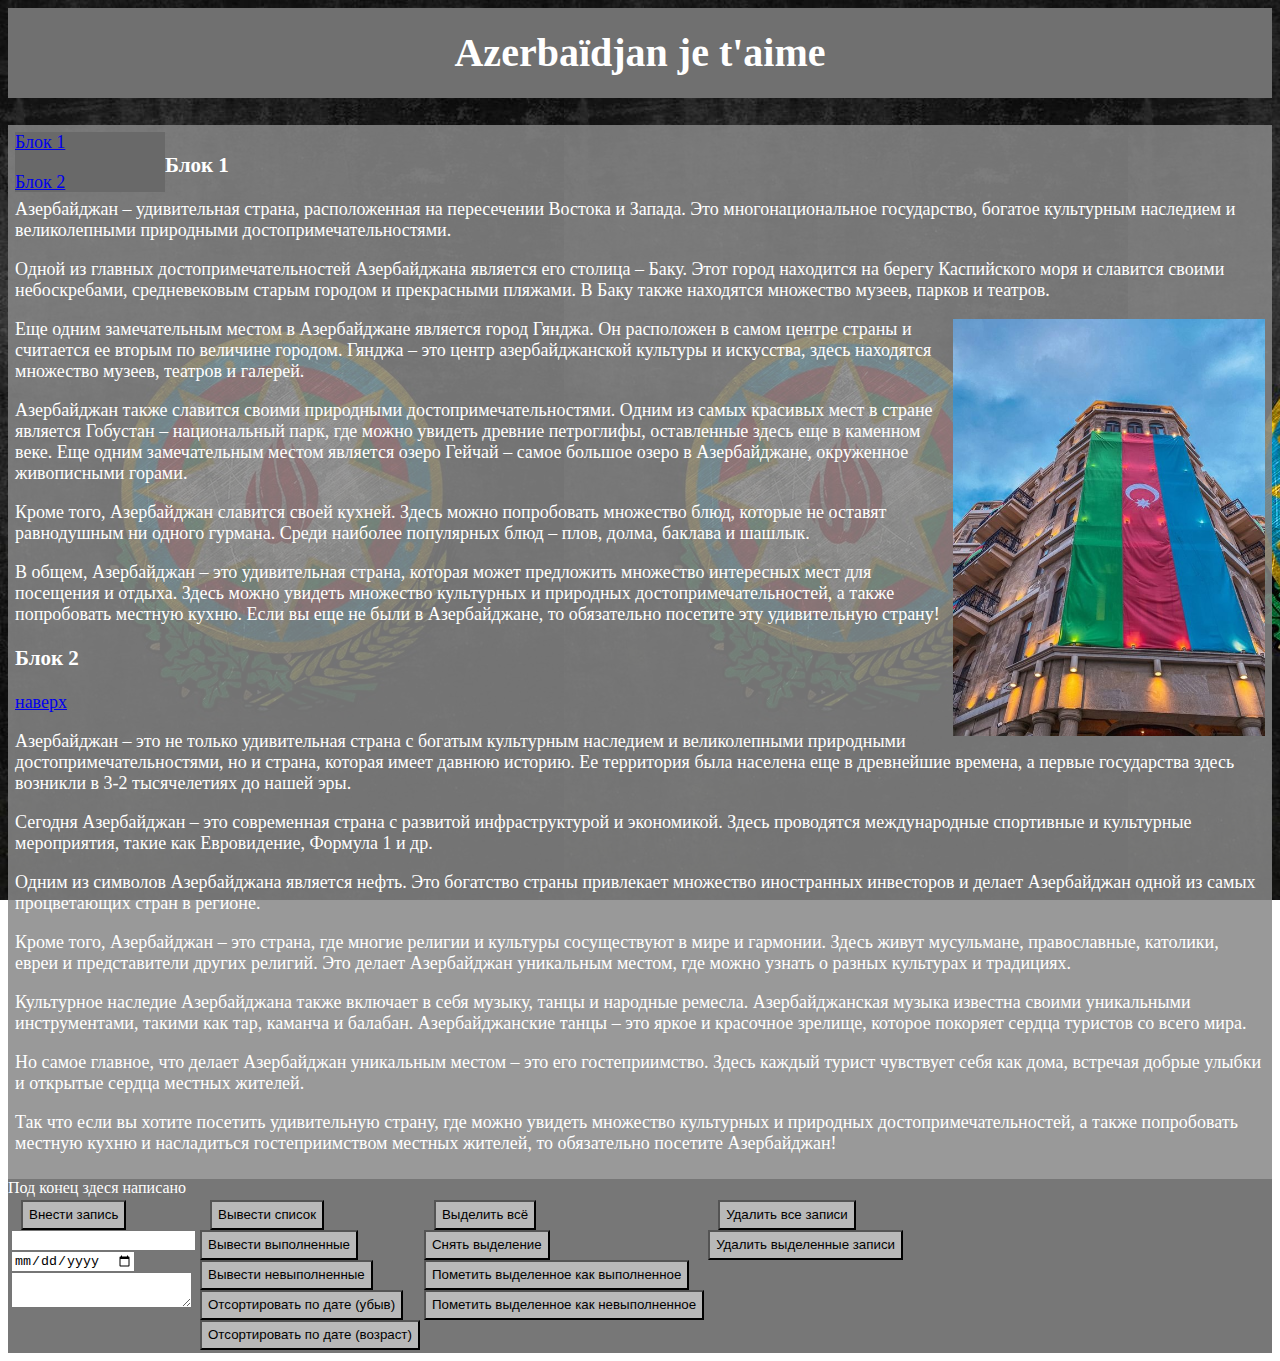
<file: index.html>
<html>
<head>
<title>Азербайджан!!!!!</title>
<link rel="stylesheet" href="style2.css">
        <link rel="manifest" href="manifest.json">
        <script src="app.js"></script>


<meta name="mobile-web-app-capable" content="yes">
<meta name="apple-mobile-web-app-capable" content="yes">
<meta name="application-name" content="mypwa">
<meta name="apple-mobile-web-app-title" content="mypwa">
<meta name="msapplication-starturl" content="/">
<meta name="viewport" content="width=device-width, initial-scale=1, shrink-to-fit=no">
<script type="text/javascript" src="script2.js"></script>
</head>
<body>

<div class=header id='headoo'>
<h1>Azerbaïdjan je t'aime</h1>
</div>

<div class=boder>
<div class=dopper>
<a href=#b1><div class=menu>Блок 1</div></a>
<a href=#b2><div class=manu>Блок 2</div></a>
</div>
<h3 id='b1'>Блок 1</h3>
<p>Азербайджан – удивительная страна, расположенная на пересечении Востока и Запада. Это многонациональное государство, богатое культурным наследием и великолепными природными достопримечательностями.</p>

<p>Одной из главных достопримечательностей Азербайджана является его столица – Баку. Этот город находится на берегу Каспийского моря и славится своими небоскребами, средневековым старым городом и прекрасными пляжами. В Баку также находятся множество музеев, парков и театров.</p>
<img style='float:right;width:25%;' src='img/flag.jpg'>
<p>Еще одним замечательным местом в Азербайджане является город Гянджа. Он расположен в самом центре страны и считается ее вторым по величине городом. Гянджа – это центр азербайджанской культуры и искусства, здесь находятся множество музеев, театров и галерей.</p>

<p>Азербайджан также славится своими природными достопримечательностями. Одним из самых красивых мест в стране является Гобустан – национальный парк, где можно увидеть древние петроглифы, оставленные здесь еще в каменном веке. Еще одним замечательным местом является озеро Гейчай – самое большое озеро в Азербайджане, окруженное живописными горами.</p>

<p>Кроме того, Азербайджан славится своей кухней. Здесь можно попробовать множество блюд, которые не оставят равнодушным ни одного гурмана. Среди наиболее популярных блюд – плов, долма, баклава и шашлык.</p>
<p>В общем, Азербайджан – это удивительная страна, которая может предложить множество интересных мест для посещения и отдыха. Здесь можно увидеть множество культурных и природных достопримечательностей, а также попробовать местную кухню. Если вы еще не были в Азербайджане, то обязательно посетите эту удивительную страну!</p>
<h3 id='b2'>Блок 2</h3>
<a href=#top>наверх</a><br>
<p>Азербайджан – это не только удивительная страна с богатым культурным наследием и великолепными природными достопримечательностями, но и страна, которая имеет давнюю историю. Ее территория была населена еще в древнейшие времена, а первые государства здесь возникли в 3-2 тысячелетиях до нашей эры.</p>

<p>Сегодня Азербайджан – это современная страна с развитой инфраструктурой и экономикой. Здесь проводятся международные спортивные и культурные мероприятия, такие как Евровидение, Формула 1 и др.</p>

<p>Одним из символов Азербайджана является нефть. Это богатство страны привлекает множество иностранных инвесторов и делает Азербайджан одной из самых процветающих стран в регионе.</p>


<p>Кроме того, Азербайджан – это страна, где многие религии и культуры сосуществуют в мире и гармонии. Здесь живут мусульмане, православные, католики, евреи и представители других религий. Это делает Азербайджан уникальным местом, где можно узнать о разных культурах и традициях.</p>

<p>Культурное наследие Азербайджана также включает в себя музыку, танцы и народные ремесла. Азербайджанская музыка известна своими уникальными инструментами, такими как тар, каманча и балабан. Азербайджанские танцы – это яркое и красочное зрелище, которое покоряет сердца туристов со всего мира.</p>

<p>Но самое главное, что делает Азербайджан уникальным местом – это его гостеприимство. Здесь каждый турист чувствует себя как дома, встречая добрые улыбки и открытые сердца местных жителей.</p>

<p>Так что если вы хотите посетить удивительную страну, где можно увидеть множество культурных и природных достопримечательностей, а также попробовать местную кухню и насладиться гостеприимством местных жителей, то обязательно посетите Азербайджан!</p></div>

<div class=footer>
Под конец здеся написано

<table>
<tr>
<td>
<input type='button' value='Внести запись' onclick='rememberEntry()'><br>
<input type='text' id='key'/><br>
<input type='date' id='data'/><br>
<textarea id='content'>
</textarea>
</td>
<td>
<input type='button' value='Вывести список' onclick='listOut()'><br>
<input type='button' value='Вывести выполненные' onclick='showDone()'><br>
<input type='button' value='Вывести невыполненные' onclick='showUndone()'><br>
<input type='button' value='Отсортировать по дате (убыв)' onclick='dateSort(true)'><br>
<input type='button' value='Отсортировать по дате (возраст)' onclick='dateSort(false)'><br>
</td>
<td>
<input type='button' value='Выделить всё' onclick='allCheck()'><br>
<input type='button' value='Снять выделение' onclick='allUnCheck()'><br>
<input type='button' value='Пометить выделенное как выполненное' onclick='checkDone()'><br>
<input type='button' value='Пометить выделенное как невыполненное' onclick='checkUnDone()'><br>
</td>

<td>
<input type='button' value='Удалить все записи' onclick='ultraKill()'><br>
<input type='button' value='Удалить выделенные записи' onclick='checkKill()'><br>
</td>
</tr>
</table>
<div id='toDo'>
</div>
</div>

</body>
</html>
</file>
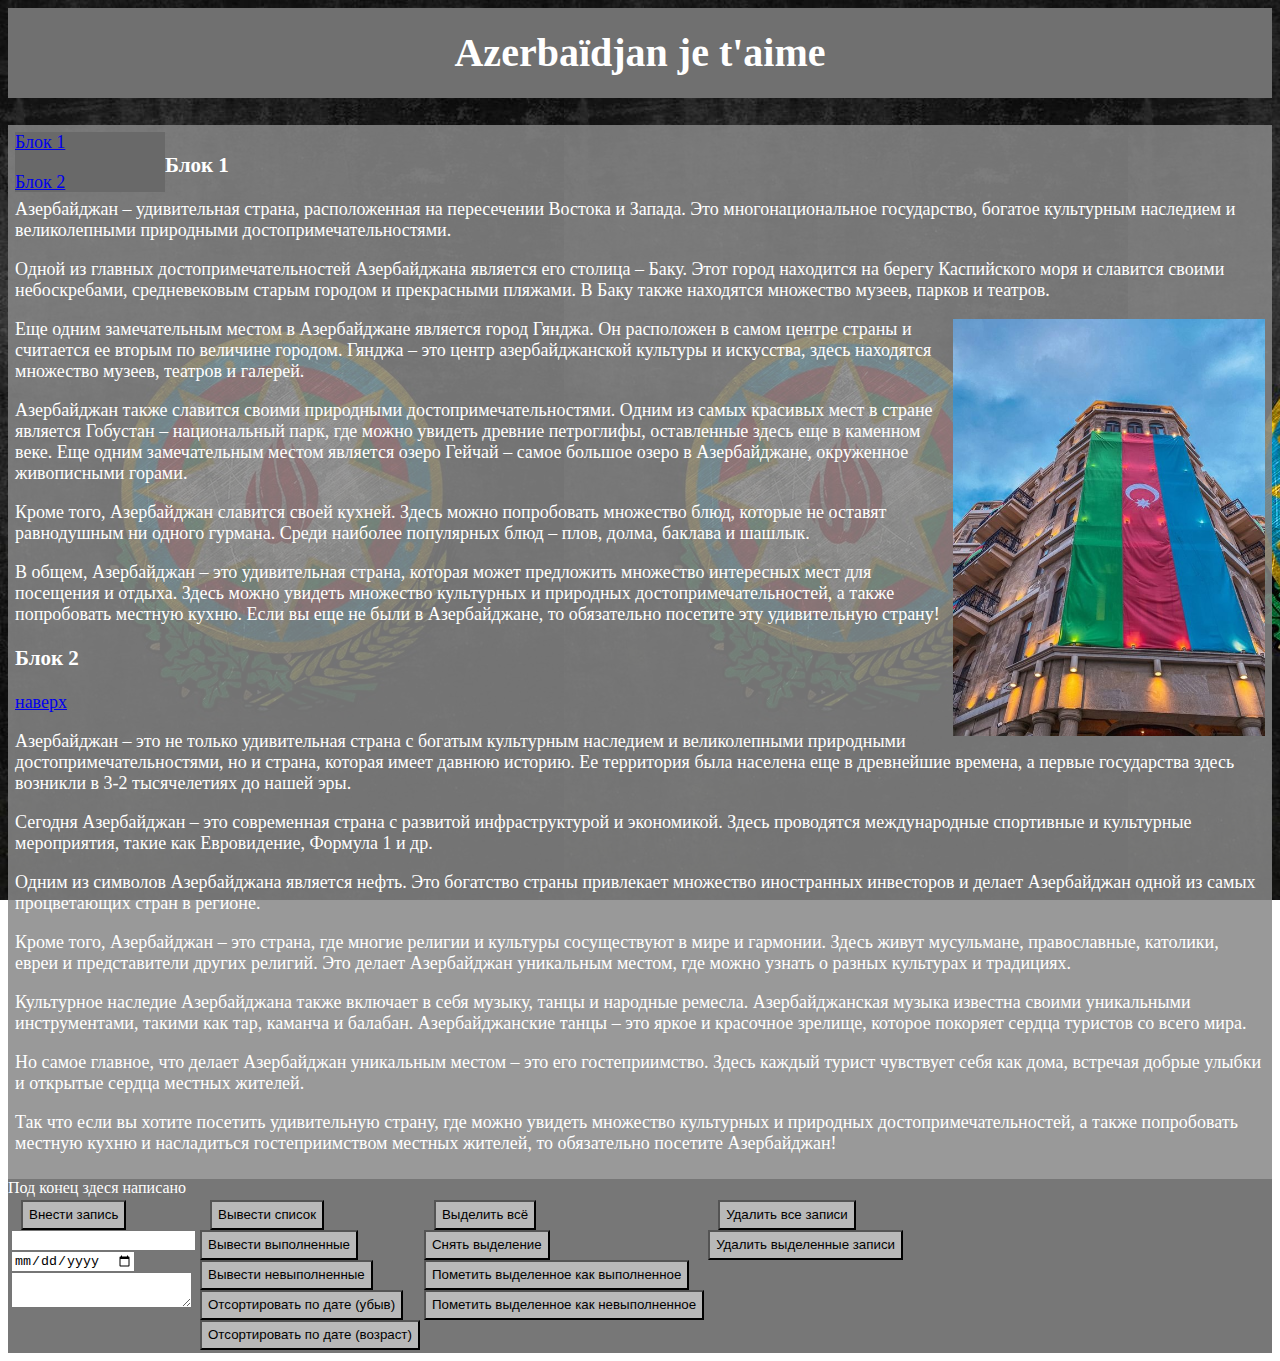
<file: index2.html>
<html>
<head>
<title>Азербайджан!!!!!</title>
<link rel="stylesheet" href="style2.css">
        <link rel="manifest" href="manifest.json">
        <script src="app.js"></script>


<meta name="mobile-web-app-capable" content="yes">
<meta name="apple-mobile-web-app-capable" content="yes">
<meta name="application-name" content="mypwa">
<meta name="apple-mobile-web-app-title" content="mypwa">
<meta name="msapplication-starturl" content="/">
<meta name="viewport" content="width=device-width, initial-scale=1, shrink-to-fit=no">
<script type="text/javascript" src="script2.js"></script>
</head>
<body>

<div class=header id='headoo'>
<h1>Azerbaïdjan je t'aime</h1>
</div>

<div class=boder>
<div class=dopper>
<a href=#b1><div class=menu>Блок 1</div></a>
<a href=#b2><div class=manu>Блок 2</div></a>
</div>
<h3 id='b1'>Блок 1</h3>
<p>Азербайджан – удивительная страна, расположенная на пересечении Востока и Запада. Это многонациональное государство, богатое культурным наследием и великолепными природными достопримечательностями.</p>

<p>Одной из главных достопримечательностей Азербайджана является его столица – Баку. Этот город находится на берегу Каспийского моря и славится своими небоскребами, средневековым старым городом и прекрасными пляжами. В Баку также находятся множество музеев, парков и театров.</p>
<img style='float:right;width:25%;' src='img/flag.jpg'>
<p>Еще одним замечательным местом в Азербайджане является город Гянджа. Он расположен в самом центре страны и считается ее вторым по величине городом. Гянджа – это центр азербайджанской культуры и искусства, здесь находятся множество музеев, театров и галерей.</p>

<p>Азербайджан также славится своими природными достопримечательностями. Одним из самых красивых мест в стране является Гобустан – национальный парк, где можно увидеть древние петроглифы, оставленные здесь еще в каменном веке. Еще одним замечательным местом является озеро Гейчай – самое большое озеро в Азербайджане, окруженное живописными горами.</p>

<p>Кроме того, Азербайджан славится своей кухней. Здесь можно попробовать множество блюд, которые не оставят равнодушным ни одного гурмана. Среди наиболее популярных блюд – плов, долма, баклава и шашлык.</p>
<p>В общем, Азербайджан – это удивительная страна, которая может предложить множество интересных мест для посещения и отдыха. Здесь можно увидеть множество культурных и природных достопримечательностей, а также попробовать местную кухню. Если вы еще не были в Азербайджане, то обязательно посетите эту удивительную страну!</p>
<h3 id='b2'>Блок 2</h3>
<a href=#top>наверх</a><br>
<p>Азербайджан – это не только удивительная страна с богатым культурным наследием и великолепными природными достопримечательностями, но и страна, которая имеет давнюю историю. Ее территория была населена еще в древнейшие времена, а первые государства здесь возникли в 3-2 тысячелетиях до нашей эры.</p>

<p>Сегодня Азербайджан – это современная страна с развитой инфраструктурой и экономикой. Здесь проводятся международные спортивные и культурные мероприятия, такие как Евровидение, Формула 1 и др.</p>

<p>Одним из символов Азербайджана является нефть. Это богатство страны привлекает множество иностранных инвесторов и делает Азербайджан одной из самых процветающих стран в регионе.</p>


<p>Кроме того, Азербайджан – это страна, где многие религии и культуры сосуществуют в мире и гармонии. Здесь живут мусульмане, православные, католики, евреи и представители других религий. Это делает Азербайджан уникальным местом, где можно узнать о разных культурах и традициях.</p>

<p>Культурное наследие Азербайджана также включает в себя музыку, танцы и народные ремесла. Азербайджанская музыка известна своими уникальными инструментами, такими как тар, каманча и балабан. Азербайджанские танцы – это яркое и красочное зрелище, которое покоряет сердца туристов со всего мира.</p>

<p>Но самое главное, что делает Азербайджан уникальным местом – это его гостеприимство. Здесь каждый турист чувствует себя как дома, встречая добрые улыбки и открытые сердца местных жителей.</p>

<p>Так что если вы хотите посетить удивительную страну, где можно увидеть множество культурных и природных достопримечательностей, а также попробовать местную кухню и насладиться гостеприимством местных жителей, то обязательно посетите Азербайджан!</p></div>

<div class=footer>
Под конец здеся написано

<table>
<tr>
<td>
<input type='button' value='Внести запись' onclick='rememberEntry()'><br>
<input type='text' id='key'/><br>
<input type='date' id='data'/><br>
<textarea id='content'>
</textarea>
</td>
<td>
<input type='button' value='Вывести список' onclick='listOut()'><br>
<input type='button' value='Вывести выполненные' onclick='showDone()'><br>
<input type='button' value='Вывести невыполненные' onclick='showUndone()'><br>
<input type='button' value='Отсортировать по дате (убыв)' onclick='dateSort(true)'><br>
<input type='button' value='Отсортировать по дате (возраст)' onclick='dateSort(false)'><br>
</td>
<td>
<input type='button' value='Выделить всё' onclick='allCheck()'><br>
<input type='button' value='Снять выделение' onclick='allUnCheck()'><br>
<input type='button' value='Пометить выделенное как выполненное' onclick='checkDone()'><br>
<input type='button' value='Пометить выделенное как невыполненное' onclick='checkUnDone()'><br>
</td>

<td>
<input type='button' value='Удалить все записи' onclick='ultraKill()'><br>
<input type='button' value='Удалить выделенные записи' onclick='checkKill()'><br>
</td>
</tr>
</table>
<div id='toDo'>
</div>
</div>

</body>
</html>
</file>
<file: style2.css>
body{
	background-image:url(img/gerb.jpg);
	background-attachment: fixed;
}
input[type='button']{
	height:30px;
	min-width:60px;
	background-color:#b8b8b8;
}
.menu{
	height:40px;
	width:150px;
}
td {
  text-align: left;
  vertical-align: top;
text-indent: 10px;}
h1{
	font-family:segoe script;
}

.podpis{
	background-color:white;
}
.head_content {
	vertical-align: middle;
	color: white;
}

.header{
	font-family:segoe script;
	font-size:20px;
	position: relative;
	float: up;
	background-color:#707070;
	color: white;
	text-align: center;
vertical-align: middle;
line-height: 90px;
	}
.boder{
	position: relative;
	background-color:rgba(135, 135, 135,0.85);
	color: white;
	padding:7px;
	font-size:18px;
}
.footer{
	position: relative;
	float: down;
	background-color:rgba(95, 95, 95,0.85);
	color:white;
}
.dopper{
	position: relative;
	float: left;
	height: 60px;
	background-color:#696969;
}
.task_done{
	background-color:#6f9c6d;
	border: 2px solid #363636;
	border-radius: 10px;
}
.task_undone{
	background-color:#9c6d6d;
	border: 2px solid #363636;
	border-radius: 10px;
}
</file>
